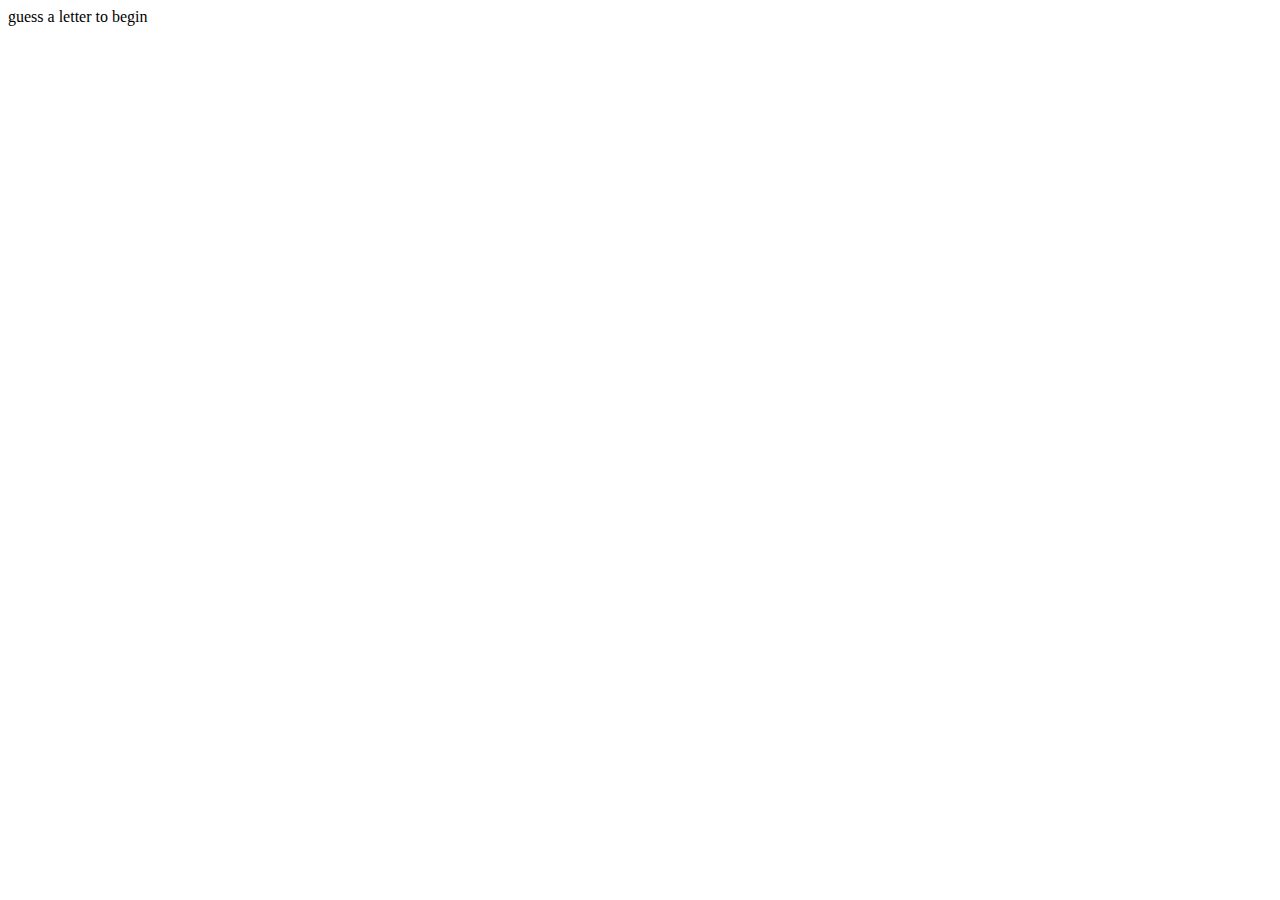
<file: guessgame.html>
<html>

<head>
    <meta charset="UTF-8">
    <title>guessing game</title>
</head>

<body>

    <div>
        <p id="directions-text"> guess a letter to begin</p>
        <p id="userchoice-text"></p>
        <p id="computerchoice-text"></p>
        <p id="wins-text"></p>
        <p id="losses-text"></p>
        <p id="guesses-left"></p>
        <p id="guesses-text"></p>
    </div>

    <script type="text/javascript">

        var computerChoices = ["a", "b", "c", "d", "e", "f", "g", "h", "i", "j", "k", "l", "m", "n", "o", "p", "q", "r", "s", "t", "u", "v", "w", "x", "y", "z"];


        var wins = 0;
        var losses = 0;
        var gussesLeft=5;
        var guesses = [""];
        

        var directionsText = document.getElementById("directions-text");
        var userChoiceText = document.getElementById("userchoice-text");
        var computerChoiceText = document.getElementById("computerchoice-text");
        var winsText = document.getElementById("wins-text");
        var lossesText = document.getElementById("losses-text");
        var guessesLeftText= document.getElementById("guesses-left")
        var guessText = document.getElementById("guesses-text");


        document.onkeyup = function (event) {
 var userGuess = event.key;
 
  var regex=/[a-zA-Z]/;
  // check if user key is a letter
  if (userGuess.match(regex))
  {
//do game logic

 var computerGuess = computerChoices[Math.floor(Math.random() * computerChoices.length)];




            if (userGuess === computerGuess) {
                wins++;
            };
            
            if (guesses.length++) {
                gussesLeft--
            };
            if ( gussesLeft== 0) {
                losses++, guesses=[],gussesLeft=5
            };
            

           


            directionsText.textContent = "";
            guesses.push(event.key);


            userChoiceText.textContent = "You chose: " + userGuess;
            computerChoiceText.textContent = "The computer chose: " + computerGuess;
            winsText.textContent = "wins: " + wins;
            lossesText.textContent = "losses: " + losses;
            guessesLeftText.textContent = "guesses left: "+ gussesLeft;
            guessText.textContent = "guesses: " + guesses;
  }           
        };

    </script>

</body>

</html>
</file>
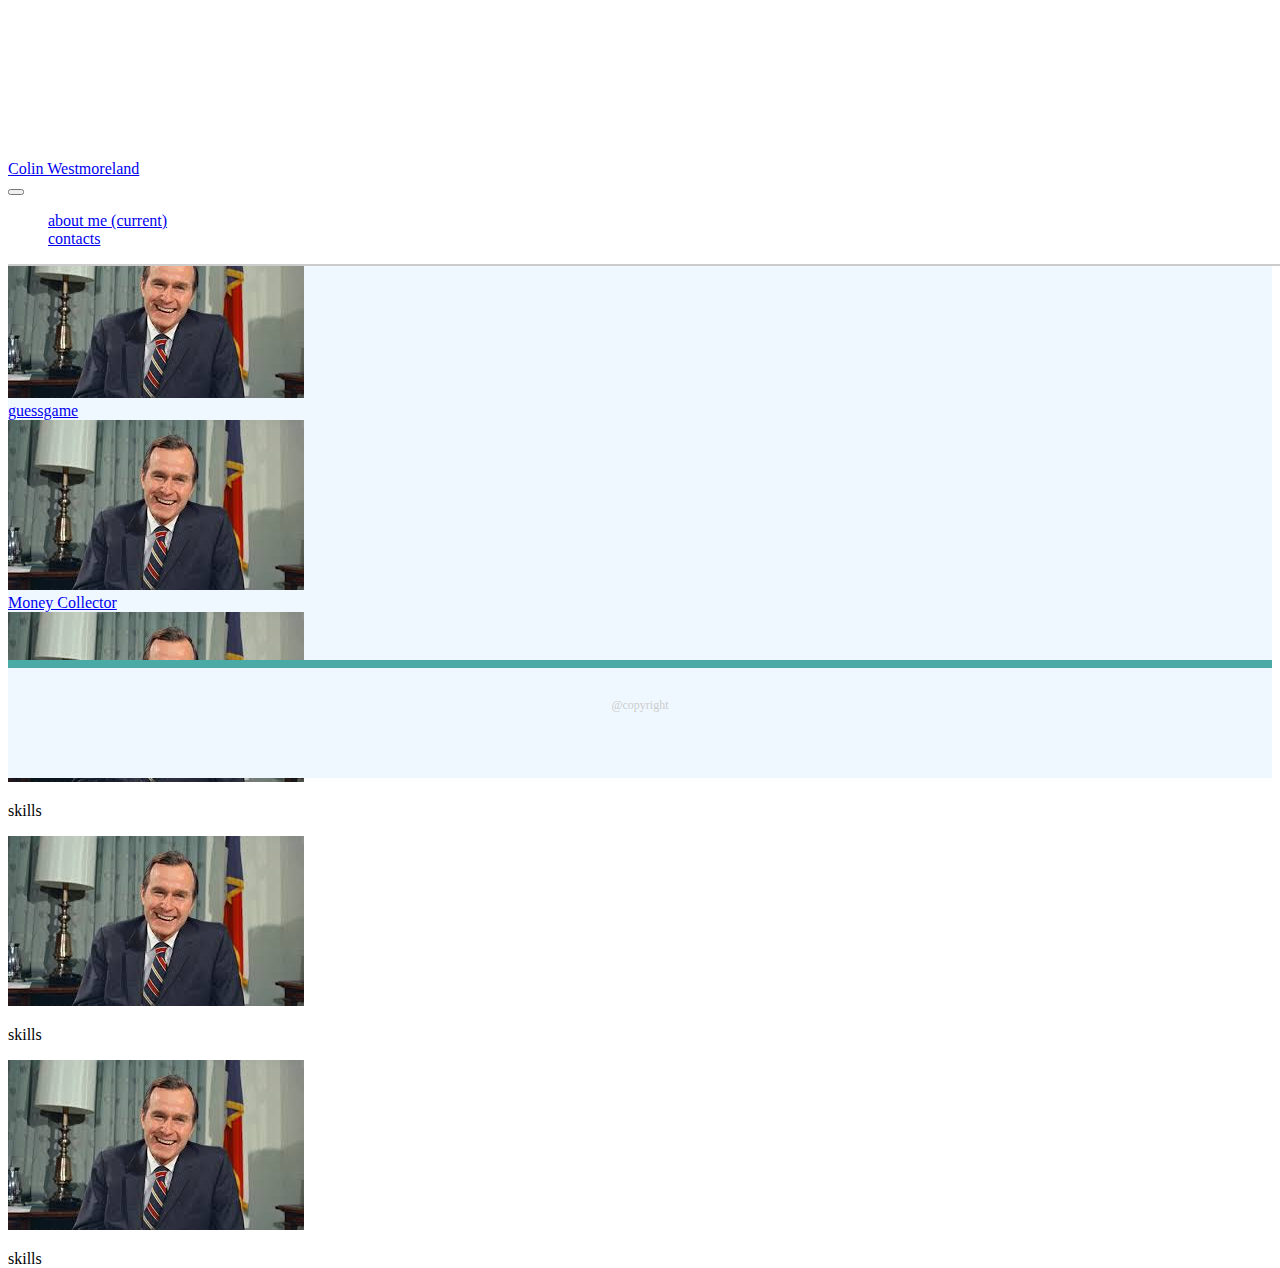
<file: portfolio.html>
<!DOCTYPE html>
<html lang="en">

<head class="fixed-top">
    <meta charset="UTF-8">
    <meta name="viewport" content="width=device-width, initial-scale=1.0">
    <meta http-equiv="X-UA-Compatible" content="ie=edge">
    <link rel="stylesheet" href="https://stackpath.bootstrapcdn.com/bootstrap/4.1.3/css/bootstrap.min.css" integrity="sha384-MCw98/SFnGE8fJT3GXwEOngsV7Zt27NXFoaoApmYm81iuXoPkFOJwJ8ERdknLPMO"
        crossorigin="anonymous">
    <script src="https://code.jquery.com/jquery-3.3.1.slim.min.js" integrity="sha384-q8i/X+965DzO0rT7abK41JStQIAqVgRVzpbzo5smXKp4YfRvH+8abtTE1Pi6jizo"
        crossorigin="anonymous"></script>
    <script src="https://cdnjs.cloudflare.com/ajax/libs/popper.js/1.14.3/umd/popper.min.js" integrity="sha384-ZMP7rVo3mIykV+2+9J3UJ46jBk0WLaUAdn689aCwoqbBJiSnjAK/l8WvCWPIPm49"
        crossorigin="anonymous"></script>
    <script src="https://stackpath.bootstrapcdn.com/bootstrap/4.1.3/js/bootstrap.min.js" integrity="sha384-ChfqqxuZUCnJSK3+MXmPNIyE6ZbWh2IMqE241rYiqJxyMiZ6OW/JmZQ5stwEULTy"
        crossorigin="anonymous"></script>
    <link rel="stylesheet" href="style.css">


    <title>portfolio</title>
</head>


    <header class="fixed-top">
        <nav class="navbar navbar-expand-lg navbar-light bg-light">
            <a class="navbar-brand" href="index.html">
                <div class="p-3 mb-2 bg-info text-white">Colin Westmoreland</div>
            </a>
            <button class="navbar-toggler" type="button" data-toggle="collapse" data-target="#navbarNav" aria-controls="navbarNav"
                aria-expanded="false" aria-label="Toggle navigation">
                <span class="navbar-toggler-icon"></span>
            </button>
            <div class="collapse navbar-collapse" id="navbarNav">
                <ul class="navbar-nav">
                    <li class="nav-item">
                        <a class="nav-link" href="index.html">about me <span class="sr-only">(current)</span></a>
                    </li>
                    <li class="nav-item">
                        <a class="nav-link" href="contacts.html">contacts</a>
                    </li>
                    
                </ul>
            </div>
        </nav>
    </header>


<body>


    
        <div class="container">
            <h1>Portfolio</h1>
            <hr>

            <div class=img1 class="try">
            <div class="card" style="width: 18rem;">
                    <img class="card-img-top" src="[data-uri]"
                        alt="Card image cap">
                        <div class="p-3 mb-2 bg-info text-white">
                    <div class="card-body">
                        <a class="card-text" href=guessgame.html>guessgame</a> 
                    </div>
                    </div>
                </div>
            </div>
            
            <div class="img2">
            <div  class="card" style="width: 18rem;">
                <img class="card-img-top" src="[data-uri]"
                    alt="Card image cap">
                    <div class="p-3 mb-2 bg-info text-white">
                <div class="card-body">
                    <a class="card-text" href=java2.html>Money Collector</a> 
                </div>
                </div>
            </div>
            </div>

            <div class="img3">
                <div class="card" style="width: 18rem;">
                    <img class="card-img-top" src="[data-uri]"
                        alt="Card image cap">
                        <div class="p-3 mb-2 bg-info text-white">
                    <div class="card-body">
                        <p class="card-text">skills</p>
                    </div>
                    </div>
                </div>
            </div>
            
            <div class="img4">
            <div class="card" style="width: 18rem;">
                <img class="card-img-top" src="[data-uri]"
                    alt="Card image cap">
                    <div class="p-3 mb-2 bg-info text-white">
                <div class="card-body">
                    <p class="card-text">skills</p>
                </div>
                </div>
            </div>
        </div>
        <div class="img5">
            <div class="card" style="width: 18rem;">
                <img class="card-img-top" src="[data-uri]"
                    alt="Card image cap">
                <div class="p-3 mb-2 bg-info text-white">
                    <div class="card-body ">
                    <p class="card-text">skills</p>
                    </div>
                </div>
            </div>
       
        </div>
    </div>

</body>
<footer>@copyright</footer>
</html>
</file>
<file: style.css>
body {
    background: url('https://www.crystalhearinguk.co.uk/staging/wp-content/uploads/2016/09/50-Beautiful-and-Minimalist-Presentation-Backgrounds-03.jpg');
     
}

.axe{
    background-color: #666666;
    max-width: 960px;
    width:100pc;
    margin:0 auto;
    margin-top: 80px;
    clear: both;
}
h1{
    color:#4aaaa5;
}
.fixed-top{ position: fixed;
   
    width: 100%;
    margin: 0 0 30px;
    overflow: auto;
    color: #ffffff;
    background: #ffffff;
    border-bottom: 2px solid #cccccc;
  
   
}



.container{
    margin-top:160px;
    background-color: aliceblue;
 border: 3px #4aaaa5;
 height: 500px;
}

footer {
    position: relative;
    bottom: 0;
    padding: 30px 0;
    clear: both;
    font-size: 12px;
    color: #ffffff;
    color: #cccccc;
    text-align: center;
    background: aliceblue;
    border-top: 8px solid #4aaaa5;
    height: 50px;
   
}
.index-page{ max-width:960px ;
margin:0 auto;}

.form-group{
    margin-left: 20px;
    margin-right:20px;
    margin-top: 20px;
    margin-bottom:20px;

}

.foot{
    position: relative;
    bottom: 0;
    padding: 30px 0;
    clear: both;
    font-size: 12px;
    color: #ffffff;
    color: #cccccc;
    text-align: center;
    background: #666666;
    border-top: 8px solid #4aaaa5;
    height: 50px;

}
.Nav{
    z-index: 1;
    background-color:#666666 
}
</file>
